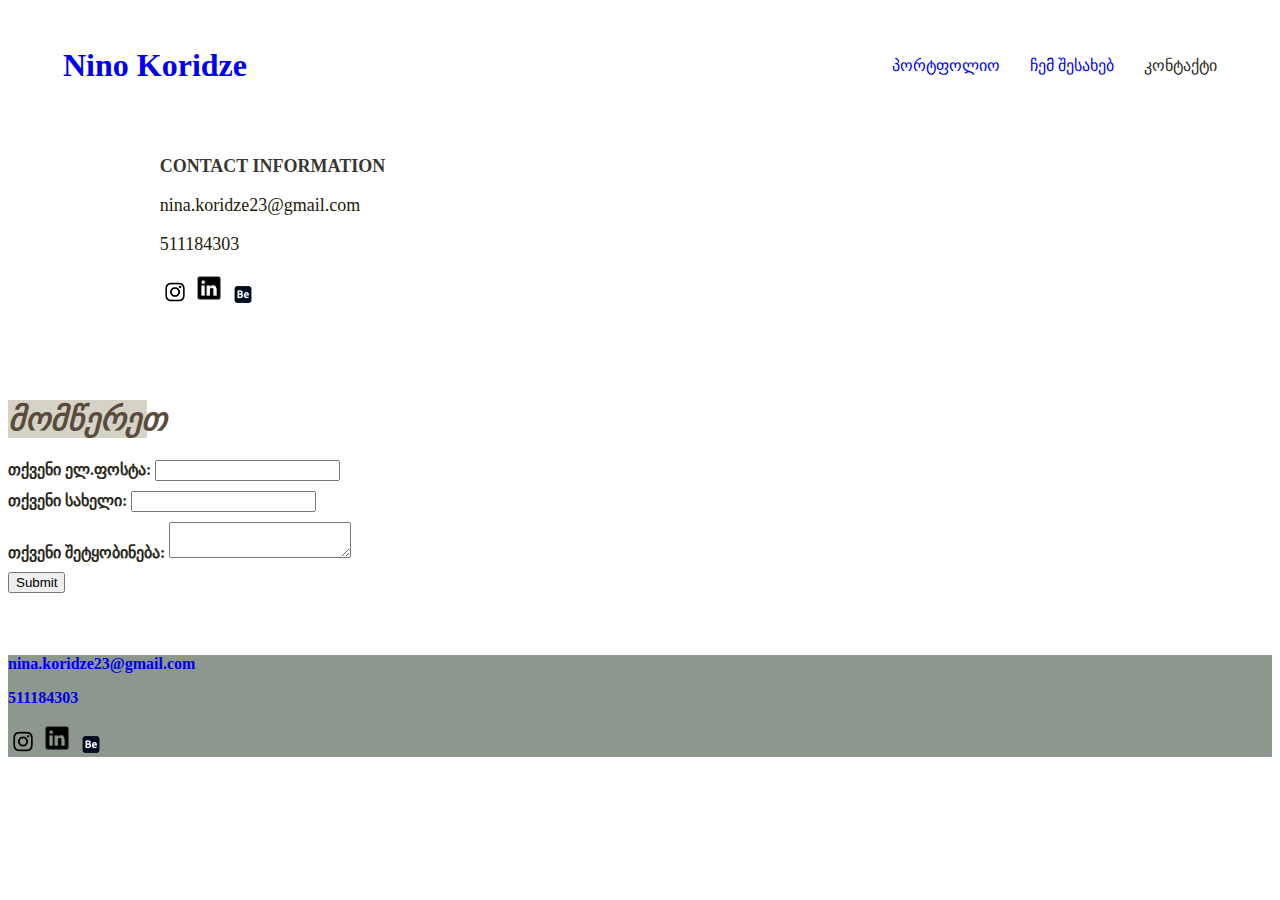
<file: contact.html>
<!DOCTYPE html>
<html lang="en">

<head>
    <meta charset="UTF-8">
    <meta name="viewport" content="width=device-width, initial-scale=1.0">
    <title>Document</title>
    <link rel="stylesheet" href="style.css">
</head>

<body>
    <header>
        <a href="index.html" id="logo">Nino Koridze</a>
        <nav>
            <ul class="ul">
                <li><a href="index.html">პორტფოლიო</a></li>
                <li><a href="about.html">ჩემ შესახებ</a></li>
                <li><a href="contact.html" class="indx">კონტაქტი</a></li>
            </ul>
        </nav>
    </header>

    <section class="contact-section">
        <h1 id="contact">CONTACT INFORMATION
        </h1>
        <div id="cp">
            <p>nina.koridze23@gmail.com</p>
            <p>
                511184303</p>
        </div>

        <div><a href="https://www.instagram.com/photomaker_n.k/"><img class="icons
            " src="images/icones/7dbd0b51c20a695901a84c4c083500f6.png" alt="instagram icon"></a>
    
        <a href="https://www.linkedin.com/in/nino-koridze-056b40253/"><img class="icons" 
            src="images/icones/logo-linkedin-logo-icon-png-svg.png" alt="linkedin icon"></a>
    
        <a href="https://www.behance.net/ninoqoridze1"><img class="icons" 
            src="images/icones/Behance-Logo.png" alt="behance icon"
        </div>
    </section>
    <br> <br>
    <br> <br>
    <h1 id="message_">მომწერეთ</h1>
    <form action="">

        <div>
            <label for="email">თქვენი ელ.ფოსტა:</label>
            <input type="email" id="email" name="email">
        </div>

        <div>
            <label for="name">თქვენი სახელი:</label>
            <input type="text" name="name" id="name">
        </div>

        <div>
            <label for="message">თქვენი შეტყობინება:</label>
            <textarea name="message" id="message"></textarea>
        </div>
        <div>
            <input type="submit" id="submit_btn">
        </div>



    </form>











    <br> <br>
    <footer>
        <p>nina.koridze23@gmail.com</p>
    <p><span>
        511184303
    </span>
    </p>
   <a href="https://www.instagram.com/photomaker_n.k/"><img class="icons
        " src="images/icones/7dbd0b51c20a695901a84c4c083500f6.png" alt="instagram icon"></a>

    <a href="https://www.linkedin.com/in/nino-koridze-056b40253/"><img class="icons" 
        src="images/icones/logo-linkedin-logo-icon-png-svg.png" alt="linkedin icon"></a>

    <a href="https://www.behance.net/ninoqoridze1"><img class="icons" 
        src="images/icones/Behance-Logo.png" alt="behance icon"></a>
    
 </footer>
</body>
</html>
</file>
<file: style.css>
#logo {
    font-weight: bold;
    font-size: xx-large;
}

.indx {
    color: #2b291b;
}

.icons {
    width: 30px;
}

ul,header {
    display: flex;
}

a:link {
     text-decoration: none;
}


.ul {
    list-style: none;
    gap: 30px;
}

header {
    justify-content: space-between;
    align-items: center;
    padding: 10px 25px;
    margin: 30px 30px;
}

footer {
    font-weight: bold;
    font-size: medium ;
}
footer  {
    background-color: #8d978d;
}

.project-images {
    width: 400px;
    margin-left: 12%;
}

.title {
    font-size: large;
    font-style: italic;
    margin: 30px 0 35px 0;
}

.article {
    font-style: normal;
    color: rgb(0, 0, 0);
    margin-left: 12%;
}

.container {
    display: flex;
    flex-wrap: wrap;
}

.justify-space-center {
    justify-content: center;
}

#contact {
    color: #393732;
    font-size: large;
    font-weight: bold;
    padding-top: 25px;
}
#cp {
    color: rgb(33, 26, 8);
    font-size: large;
    
}

.contact-section {

    margin-left: 12%;
}

form div {
    margin-bottom: 10px;
    font-weight: bold;
    color:#2b291b
}
#message_ {
    font-style: italic;
    color: #5a4b3c;
    background-color: #d5d3c8;
    margin-right: 89%;
}

.about_me {
    color:darkolivegreen
    font-weight:rgb(0, 0, 0)
    margin-left:cadetblue
}

.selector {
    color:#392e4a;
    margin-left: 15px;
    font-weight: bold;
    }

    .my_photos {
        width: 400px;
        margin-left: 8%;
        padding-bottom: 5px;
    }

    .div_photos {
        display: flex;
        flex-wrap: wrap;
 }

 .justify-space-between {
    justify-content: center;
 }
</file>
